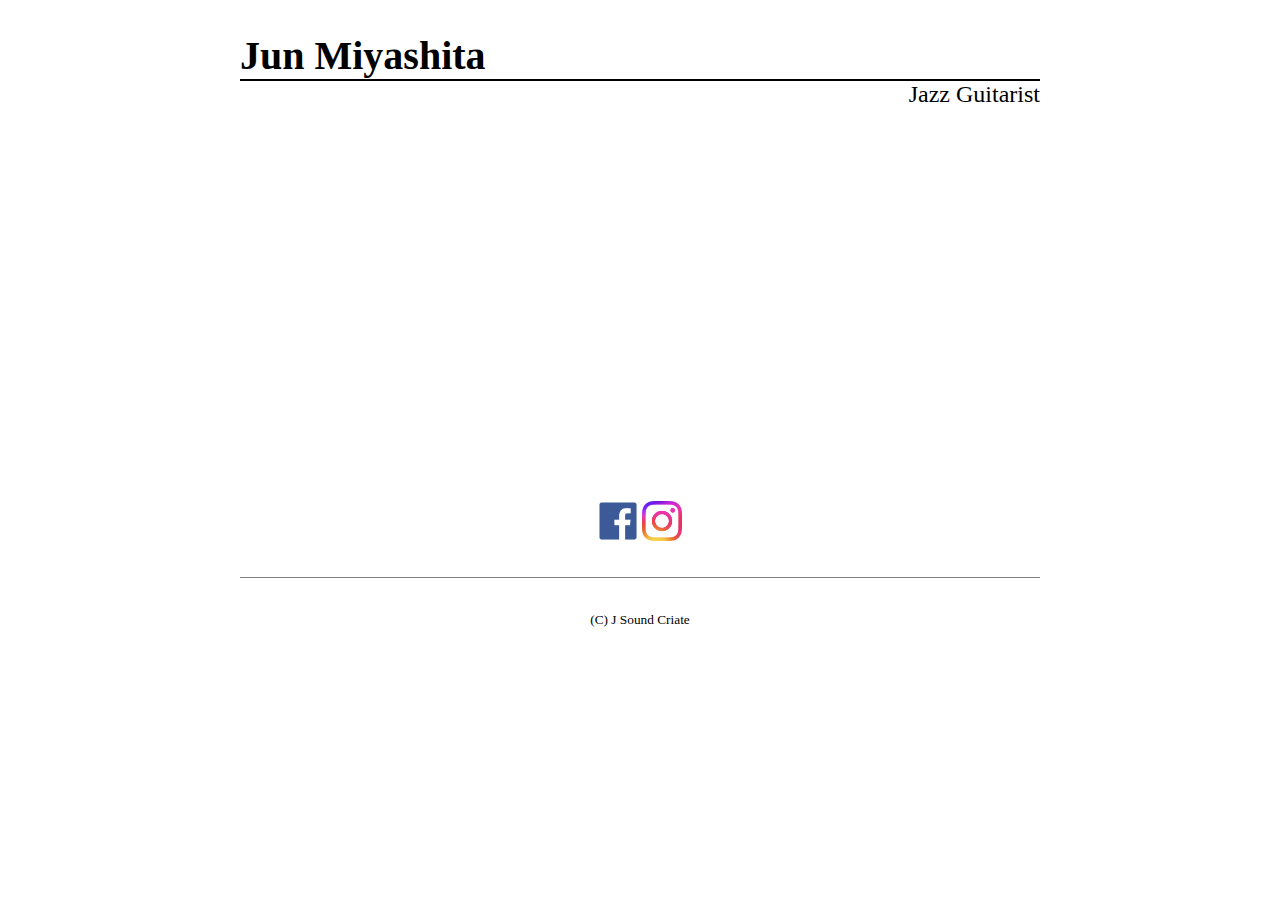
<file: index.html>
<!DOCTYPE html>
<html lang="ja">

<head>
  <meta charset="UTF-8">
  <meta name="viewport" content="width=device-width, initial-scale=1.0">
  <title>Jun Miyashita</title>
  <link rel="stylesheet" href="style.css">
</head>

<body>
  <section>
    <header>
      <h1>Jun Miyashita</h1>
      <h2>Jazz Guitarist</h2>
    </header>
    <main>
      <div class="pic">
        <img class="play" src="演奏写真＿淵ぼかし.jpg" width="400" height="400">
      </div>
      <div class="menu">
        <ul>
          <li><a href="Profile.html">Profile</a></li>
          <li><a href="Schedule.html">Schedule</a></li>
          <li><a href="Iquipment.html">Iquipment</a></li>
        </ul>
      </div>
    </main>

    <adress>
      <div class="sns">
        <a href="https://www.facebook.com/profile.php?id=100003000133769" target="_blank"><img src="facebook_original_logo_icon_146526.png" width="40" height="40"></a>
        <a href="https://www.instagram.com/junjuwah/?hl=ja" target="_blank"><img src="Instagram_Glyph_Gradient.png" width="40" height="40"></a>
      </div>
 
    </adress>

 
  <footer><small>(C) J Sound Criate</small></footer>
</section>
</body>

</html>
</file>
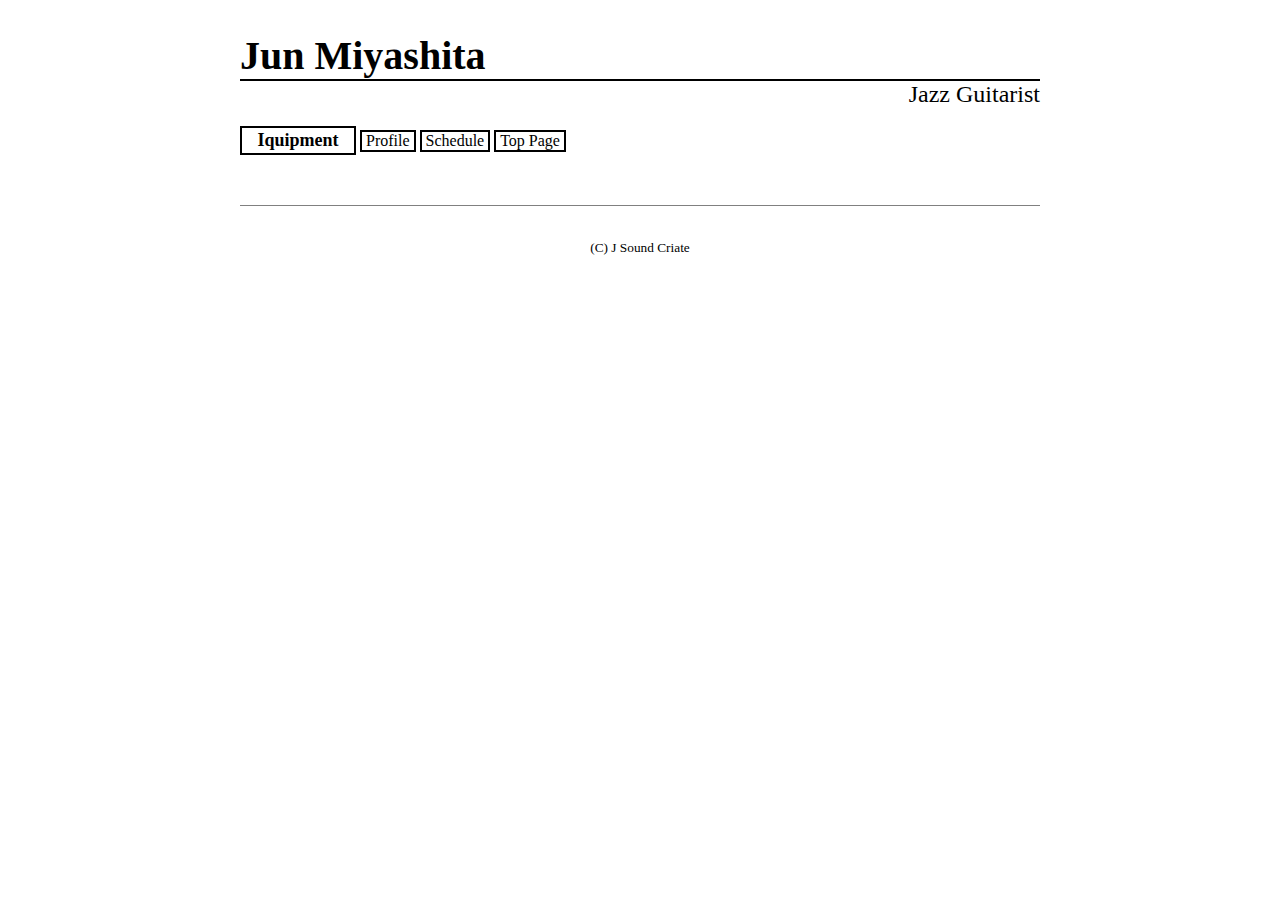
<file: Iquipment.html>
<!DOCTYPE html>
<html lang="ja">

<head>
  <meta charset="UTF-8">
  <meta name="viewport" content="width=device-width, initial-scale=1.0">
  <title>Jun Miyashita</title>
  <link rel="stylesheet" href="style.css">
</head>

<body>
  <section>
    <header>
      <h1>Jun Miyashita</h1>
      <h2>Jazz Guitarist</h2>
    </header>
    <div class="prfpg">
    <h3>Iquipment</h3>
    <h4 class="next"><a href="Profile.html">Profile</a></h4>
    <h4 class="next"><a href="Schedule.html">Schedule</a></h4>
    <h4><a href="index.html">Top Page</a></h4>
   </div>
     <footer><small>(C) J Sound Criate</small></footer>
  </section>
 
</body>

</html>
</file>
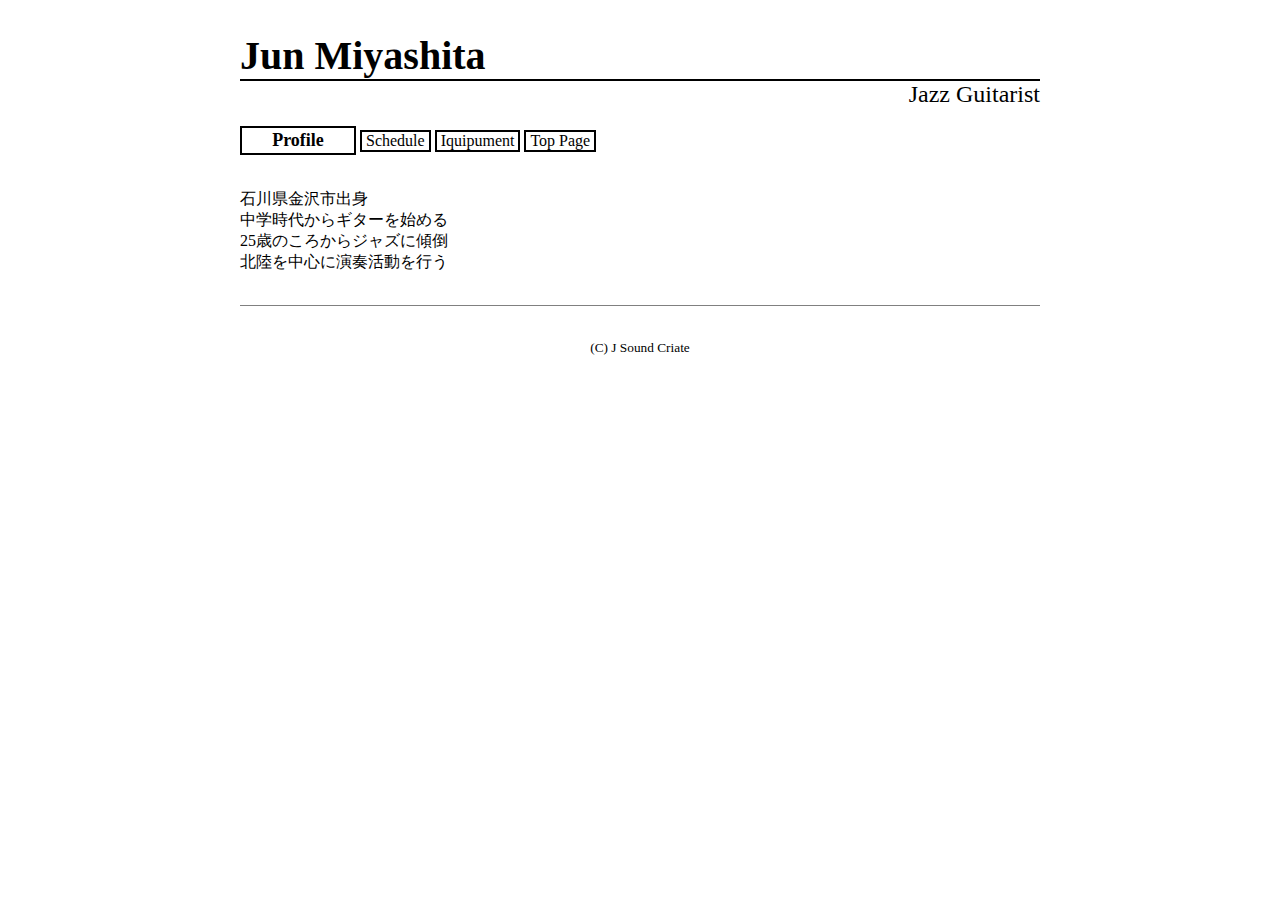
<file: Profile.html>
<!DOCTYPE html>
<html lang="ja">

<head>
  <meta charset="UTF-8">
  <meta name="viewport" content="width=device-width, initial-scale=1.0">
  <title>Jun Miyashita</title>
  <link rel="stylesheet" href="style.css">
</head>

<body>
  <section>
    <header>
      <h1>Jun Miyashita</h1>
      <h2>Jazz Guitarist</h2>
    </header>
    <div class="prfpg">
      <h3>Profile</h3>
      <h4 class="next"><a href="Schedule.html">Schedule</a></h4>
      <h4 class="next"><a href="Iquipment.html">Iquipument</a></h4>
      <h4><a href="index.html">Top Page</a></h4>
      <p>石川県金沢市出身<br>中学時代からギターを始める<br>25歳のころからジャズに傾倒<br>北陸を中心に演奏活動を行う</p>

    </div>
    <footer><small>(C) J Sound Criate</small></footer>
  </section>

</body>

</html>
</file>
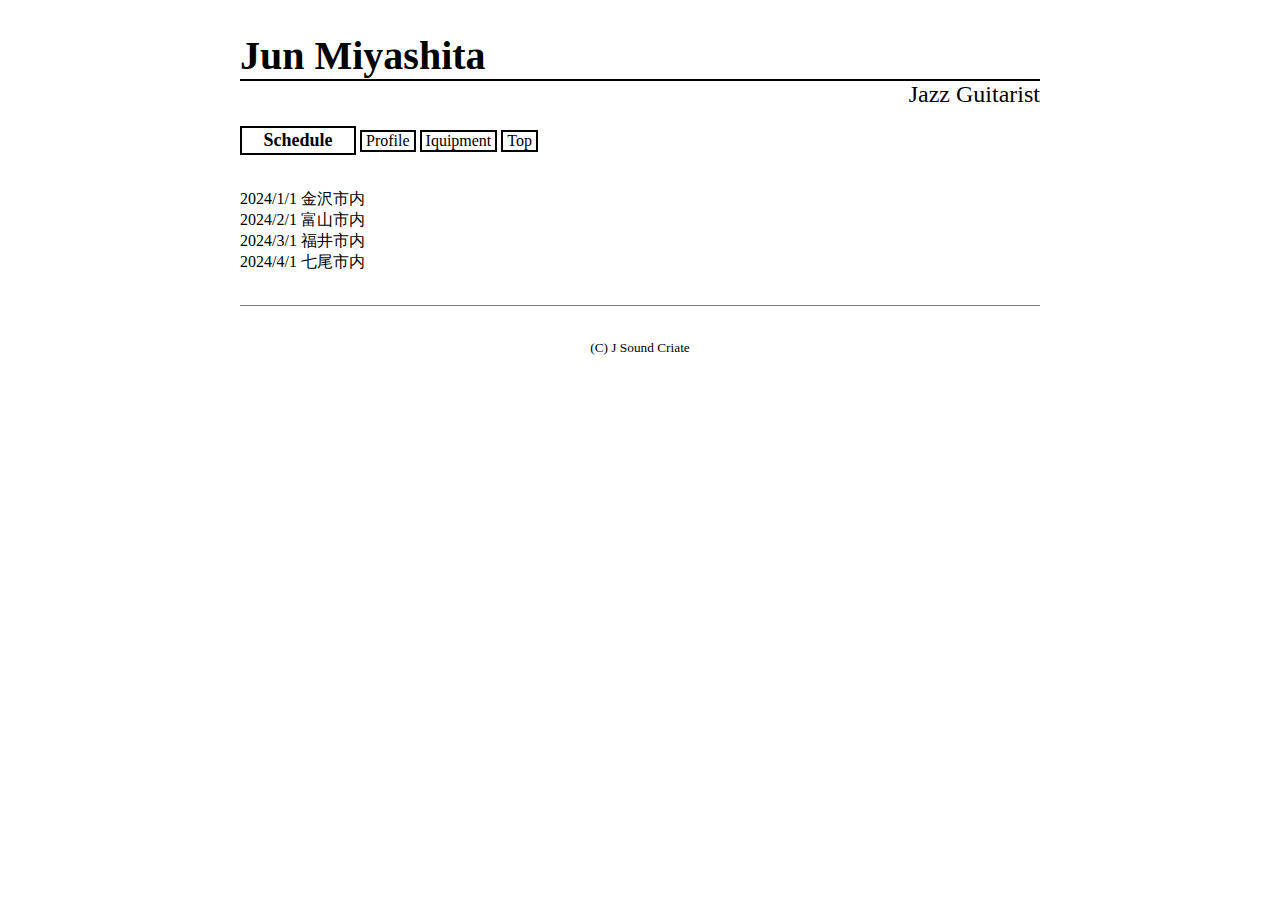
<file: Schedule.html>
<!DOCTYPE html>
<html lang="ja">

<head>
  <meta charset="UTF-8">
  <meta name="viewport" content="width=device-width, initial-scale=1.0">
  <title>Jun Miyashita</title>
  <link rel="stylesheet" href="style.css">
</head>

<body>
  <section>
    <header>
      <h1>Jun Miyashita</h1>
      <h2>Jazz Guitarist</h2>
    </header>
    <div class="prfpg">
      <h3>Schedule</h3>
      <h4 class="next"><a href="Profile.html">Profile</a></h4>
      <h4 class="next"><a href="Iquipment.html">Iquipment</a></h4>
      <h4><a href="index.html">Top</a></h4>

      <p>2024/1/1 金沢市内<br>2024/2/1 富山市内<br>2024/3/1 福井市内<br>2024/4/1 七尾市内</p>

    </div>
    <footer><small>(C) J Sound Criate</small></footer>
  </section>

</body>

</html>
</file>
<file: style.css>
@charset "utf-8";

body {
  margin: 0;


}

/* header */

h1 {
  margin: 0;
  font-size: 40px;
  border-bottom: solid black 2px;

}

section {
  max-width: 800px;
  margin: 0 auto;
  padding: 32px 32px 0;
}

h2 {
  margin: 0;
  text-align: right;
  font-weight: lighter;

}

/* main */

main {
  display: flex;
}

.play {
  opacity: 0;
  animation: gradation 3s forwards;
  width: 100%;
  height: auto;
  
}


.pic {
  flex: 1;
}

.menu {
  flex: 1;

}

ul { 
  list-style: none;
  margin: 0;
  padding: 0;
  /* padding: 8px 16px 0 0; */
  transform: translateX(700px);
  animation: move 1s forwards 2s;

}

li {
  font-size: 18px;
  border: black solid 2px;
  padding: 2px 8px;
  text-align: center;
  display: block;
  width: 96px;
}

li + li {
  margin-top: 40px;
}

.menu {
  margin:auto;
  /* margin-left: 24px; */
  display: inline-block;
  text-align: center;
  
}

a {
  text-decoration: none;
  color: inherit;
}

li:hover {
  background-color: brown;
  color: white;
}

address {
  padding-top: 40px;
}

.sns {
  text-align: center;

}

/* footer */

footer {
  border-top: 1px solid gray;
  margin: 32px 0;
  padding-top: 32px;
  /* margin-bottom: 16px; */
  text-align: center;

}


@keyframes gradation {
  0% {
    opacity: 0;
  }

  100% {
    opacity: .2;
  }

}

@keyframes move {
  0% {
    transform: translateX(700px);
  }

  100% {
    transform: none;
  }
}

/* prfpg */

h3 {
  font-size: 18px;
  border: black solid 2px;
  padding: 2px 8px;
  text-align: center;
  display: block;
  width: 96px;
  display: inline-block;
}

h4 {
  display: inline-block;
  border: 2px black solid;
  padding: 0 4px;
  font-weight: lighter;

}

h4:hover {
  background-color: brown;
  color: white;
  cursor: pointer;
}

.prfpg {
  background-image: .2 url(演奏写真＿淵ぼかし.jpg);
  /* opacity: .2; */
}


@media (max-width: 600px) {
  main {
    display: flex;
    flex-direction: column;
   }
  .next {
    display: none;
  }

  .sns {
    padding-top: 40px;
  }
}
</file>
